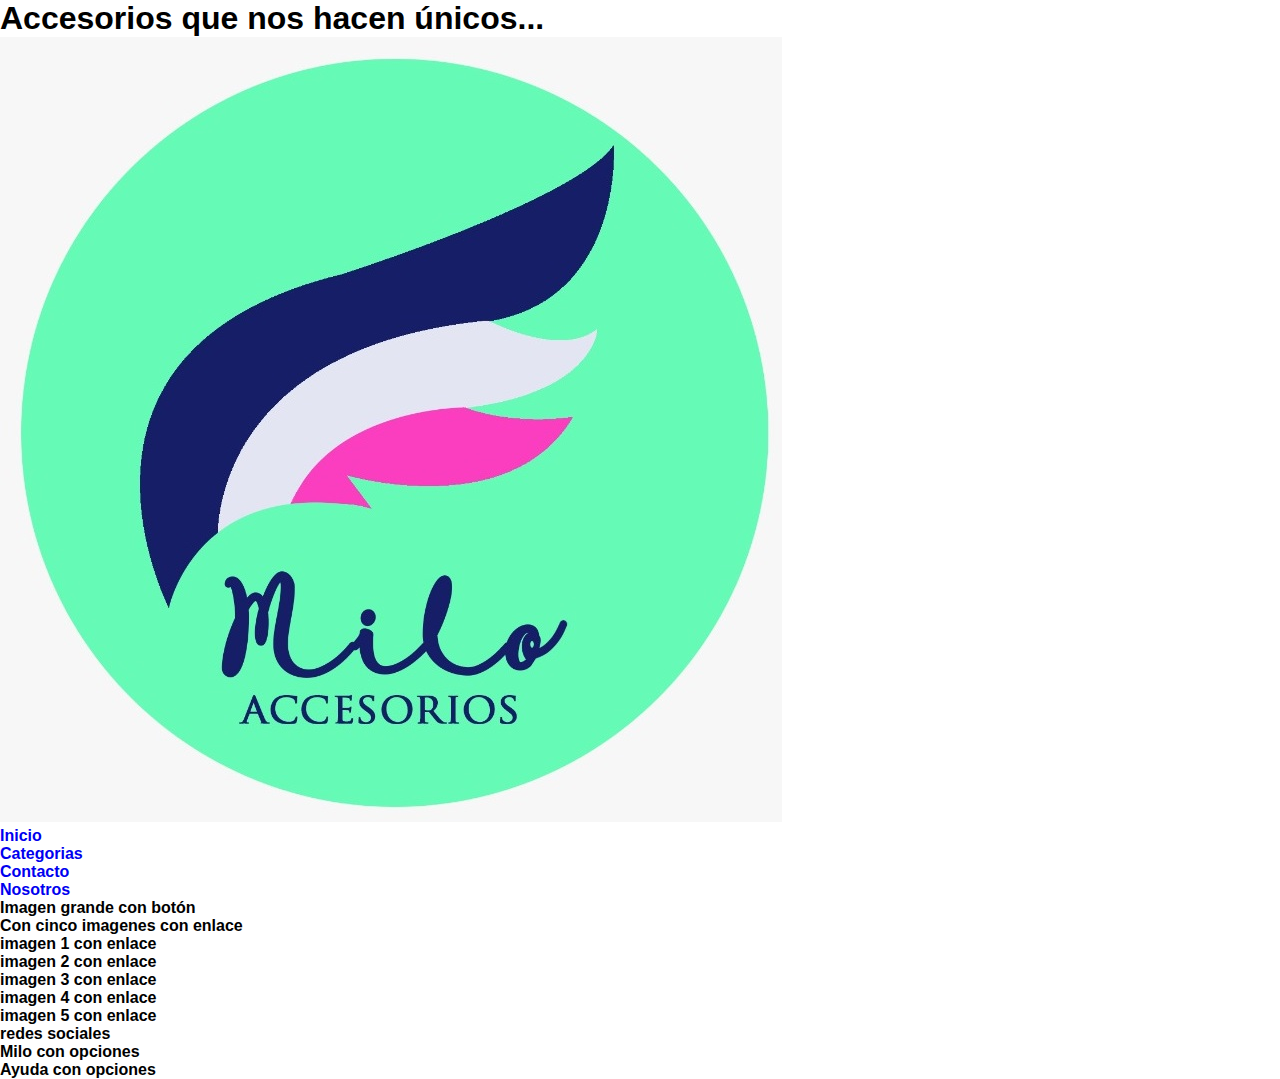
<file: index_viejo.html>
<!DOCTYPE html>
<!-- Proyecto de sitio web MILO ACCESORIOS: tienda de bisutería y avalorios -->
<html lang="es-ES">
	<head>
		<title>Milo Accesorios</title>		
		<meta charset="UTF-8">
		<meta name="description" content="Milo accesorios">
		<meta name="application-name" content="www.miloaccesorios.com">
		<meta name="keywords" content="milo accesorios">
		<meta name="generator" content="Notepad++">
		<meta name="author" content="Laura Sarabia">		
		<link rel="stylesheet" type="text/css" href="css/style.css">
		<!-- favicon -->
		<link rel="icon" href="./img/Milo LOGO.ico" type="image/x-icon" sizes="16x16"> 
	</head>
	<body>
		<header>
			<figure>
				<h1 class="h1_header">Accesorios que nos hacen únicos...</h1>
				<img class="img1" src="./img/Milo LOGO.jpg" alt="Labora" title="logo milo accesorios">
			</figure>
		</header>
		<nav class="nav1">
            <ul>
                <li><a href="./index.html">Inicio</a></li>
                <li><a href="#">Categorias</a></li>
                <li><a href="#">Contacto</a></li>
                <li><a href="#">Nosotros</a></li>
            </ul>
        </nav>
		<main>
			<section class="section-imagen">Imagen grande con botón</section>
			<section>Con cinco imagenes con enlace
				<article>imagen 1 con enlace</article>
				<article>imagen 2 con enlace</article>
				<article>imagen 3 con enlace</article>
				<article>imagen 4 con enlace</article>
				<article>imagen 5 con enlace</article>
			</section>
		</main>
		<footer>
			<nav>redes sociales</nav>
			<nav>Milo con opciones</nav>
			<nav>Ayuda con opciones</nav>
		</footer>
	</body>
</html>
</file>
<file: css/style.css>
/* font-family: 'Aref Ruqaa Ink', serif;
font-family: 'Barlow', sans-serif;
font-family: 'Dosis', sans-serif;
font-family: 'Montserrat', sans-serif;
font-family: 'Ms Madi', cursive;
font-family: 'Passions Conflict', cursive;
font-family: 'Qwitcher Grypen', cursive;
font-family: 'Reem Kufi Ink', sans-serif;
font-family: 'Roboto', sans-serif; */
@font-face {
    font-family: 'adelia';
    src: url('../font/adelia.ttf') format('truetype');
    font-style: normal;
    font-weight: normal;
}
@font-face {
    font-family: 'Alexandra';
    src: url('../font/Alexandra.otf') format('truetype');
    font-style: normal;
    font-weight: normal;
}
@font-face {
    font-family: 'Thank_you';
    src: url('../font/Thank\ you.ttf') format('truetype');
    font-style: normal;
    font-weight: normal;
}

*{
    margin: 0;
    padding: 0;
    box-sizing: border-box;
}
body {
    font-family: Montserrat, sans-serif;
    font-weight: 600;
    
}
a,li {
    text-decoration: none; 
}
.header {
    background: url(../img/miloacc-50.JPG);
    background-position: center;
    background-attachment: contain;
    background-size: cover;
    display: flex;
    flex-flow: column nowrap;
    height: 100vh;
}
    .menu {
        background: rgba(67, 64, 64, 0.3);
        display: flex;
        flex-flow: row;
        height: 80px;
        align-items: center;
        justify-content: space-between;
        border-bottom: 1px solid rgba(255,255,255,.5);
    }
        .logo-img {
            padding: 0.8vh;
            height: 10vh;
        }

        .nav-header {
            flex: grow 2;
        }
        .nav-header ul {
            display:flex;
            justify-content: space-around;
            align-items: center;
            width: 100%;
        }
        .nav-header ul li {
            flex: 5 1 auto;
            text-align: center;
            list-style: none;
        }
            .nav-header ul li a {
                color:#ffffff;
                font-size: 0.75em;
                text-transform: uppercase;
                padding: 0 10px;
                letter-spacing: 2px;
            }
            .nav-header ul li a:hover {
                color: rgb(97, 206, 231); 
                font-weight: bolder;
                text-shadow: black 0.1em 0.1em 0.2em
            }
            .nav-header ul li ul {
                display:none;
                position: absolute;
                width: fit-content;
                padding: 15px;
            }
            .nav-header ul li ul li {
                padding: 10px;
                text-align: left;
            }
            .nav-header li:hover > ul {
                display:block;
                background: rgba(131, 126, 126, 0.3);
                border-bottom: 1pxsolid rgba(255, 255, 255, 0.237);

            }

    .texto-principal {
        height: 100%;
        display: flex;
        align-items: center;
        justify-content: center;
    }
        .texto-principal h1.h1-principal{
            font-family: 'Alexandra';
            text-shadow: black 0.1em 0.1em 0.6em;
            font-size: 4em;
            color:#ffffff;
            font-weight: 100;
            text-align: center;
            letter-spacing: 5px;

        }
.padre {
    display: flex;
    flex-flow: column nowrap;
}
.margen-interno {
    padding: 0 20px;
}
    
    .section_previa {
        background: #e8e3e3;
        width: 100%;
        display: flex;
        flex-flow: row wrap;
        align-items: center;
        justify-content: center;
    }     
            .section_previa h2{
                color:#7a7676;
                font-size: 2em;
                margin: 40px 0;
                text-shadow:none;
                font-weight: 400;
                text-align: center;
                font-family: 'Thank_you';
            }

    .section {
        background: #e8e3e3;
        display: flex;
    }
        .articulos {
            background: #e8e3e3;
            display: flex;
            flex-flow: row wrap;
        }
            .article {
                flex: 1 1 45%;
                background: #ececec;
                margin:0.5em;
            }
            .article .enlace-productos{
                display: inline-block;
                background: #bfd7dd;
            }
            .article img {
                width: 100%;
            }
            .article p{
                padding: 5px 10px;
                font-weight: 400;
                text-transform: uppercase;
                color: #444;
                font-size: 13px;
                letter-spacing: 1px;
                margin: 5px;
            }
            .article h3 {
                color:#fff;
                font-size: 13px;
                padding: 10px 0;
                margin-top: -80px;
                margin-left: 10px;
            }
            .article h2 {
                color:#ffff;
                font-size: 25px;
                text-transform: uppercase;
                padding: 0px 0px 10px 0px;
                margin-left: 10px;
            }
            .article h2:hover {
                color:cornflowerblue;
            }
            .article .enlace-productos:hover{
                background: #cbd0e2;
                opacity: 0.7;
                border: 0.03em solid #908e96;
            }

    /* ESTILO DEL FORMULARIO PARA EL NEWSLETTER */
    .aside-inferior {
        display: flex;
        flex-flow:column wrap;
        justify-content: center;
        align-items: center;
        margin: 50px auto;
        width: 100%;
    }     
        .aside-inferior h3 {
            color:#000;
            padding: 2em;
            font-weight: 400;
        }   
            .aside-inferior span {
                color: cornflowerblue;
                font-weight: 800;
            }
        .form-Newsletter {
            color: #6d6c5d;
            padding:10px;
            margin-bottom: 50px;
            font-size: 0.9em;
            background-color: #edebdb;
            font-family: 'Dosis', sans-serif;
            width: 40%;
        }
            .fieldset-Newsletter {
                display: flex;
                flex-flow: column nowrap;
                justify-content: space-between;
                padding: 1em;
                border: none;
            }

                .fieldset-Newsletter div.item-formulario {
                    padding: 5px;
                    display:flex;
                    justify-content:space-between;
                    width: 100%;
                }

                .fieldset-Newsletter legend {
                    text-align: center;
                }

                .fieldset-Newsletter div.item-formulario input {
                    font-family: 'Dosis', sans-serif;
                    width: 50%;
                    border: none;
                    margin-left: 20px ;
                }
                .fieldset-Newsletter div.item-formulario input#txtFNac {
                    width: 40%;
                    
                }
                .fieldset-Newsletter div input#casillas {
                    width: 10%;
                }
                .fieldset-Newsletter input.envio-Newsletter  {
                    margin-top: 10px;
                    padding:5px;
                    width:25%;
                    background-color: #cdcbb4;
                    border-radius: 10%;
                    border: #cdcbb4 1px solid;
                    align-self: center;
                }            
            
    .footer {
        /* background: #f7f7f7; */
        background: rgba(67, 64, 64, 0.2);
        display: flex;
        justify-content: space-between;
        align-items: center;
        margin-top: 5px;
        padding: 3vh;;
    }
        .subtitulo{
            font-size: 0.9em;
            width: 80%;
        }
        .subtitulo span {
            font-family: adelia;
            font-size: 1em;
        }
        .social {
            display: flex;
        }
            .social a{
                flex: 1 1 auto;
                font-size: 1.5em;
                color:#6e43ee;
                padding: 0 10px;
            }
            .social a:hover {
                color: rgb(97, 206, 231); 
                font-weight: bolder;
                text-shadow: black 0.1em 0.1em 0.2em
            }
        
    

 /* MEDIA QUERY  */
@media all and (max-width: 1120px) {
    .section {
        flex-direction: column;
    }
    .menu {
        flex-direction: column nowrap;
        height: auto;
    }
    .aside {
        display:flex;
        justify-content: center;
    }
    h1{
        font-size:15px;
    }
    .texto-principal {
        height: 450px;
    }
}

@media all and (max-width: 950px) {
    .nav-header ul li {
        flex-direction: row;
    }
    .aside {
        display:flex;
        justify-content: center;
    }
    h1{
        font-size:15px;
    }
    .texto-principal {
        height: 450px;
    }
    .form-Newsletter {
        width: 50%;
    }
    
}

@media all and (max-width: 750px) {
    .menu {
        flex-direction: column;
        height: auto;
    }
    .articulos {
        flex-direction: column;
    }
    .off {
        display: none;
    }
    .nav a {
        font-size: 20px;
    }
    .nav-header ul li ul {
        display:none;
        position: absolute;
        width: fit-content;
        padding: 10px;
    }
    .nav-header ul li ul li {
        padding: 1px;
        text-align: left;
    }
    
    .form-Newsletter {
        width: 60%;
    }
    .fieldset-Newsletter input.envio-Newsletter  {
        width:50%;
    }  
}

@media all and (max-width: 600px) {
    .aside {
        flex-direction: column;
    }
    .form-Newsletter {
        width: 80%;
    }
    .fieldset-Newsletter input.envio-Newsletter  {
        width:35%;
    }            
}
</file>
